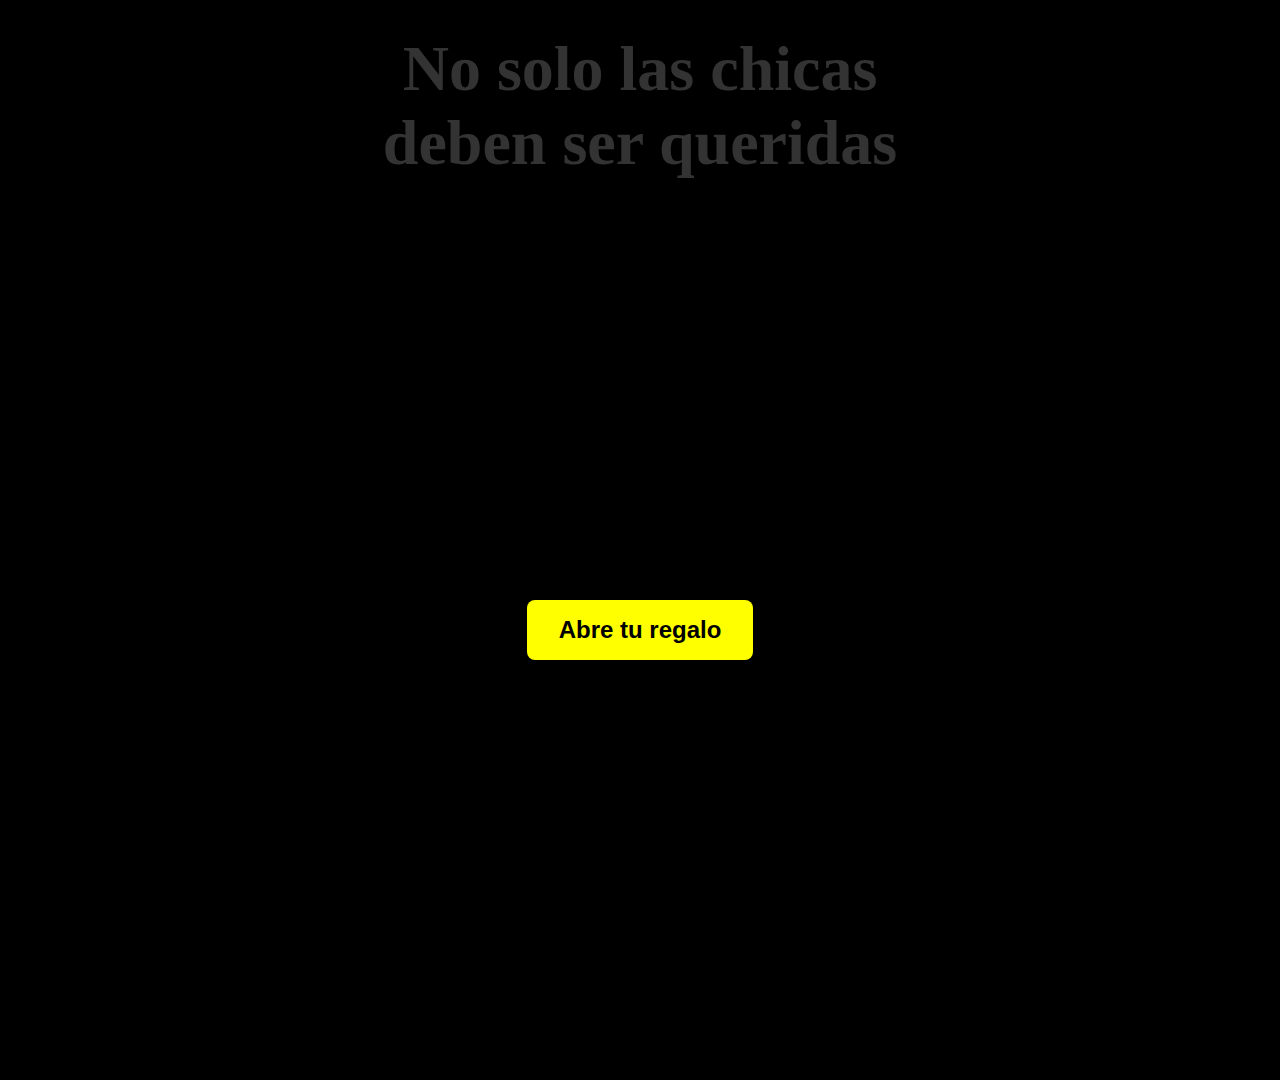
<file: index.html>
<!DOCTYPE html>
<html lang="en">
<head>
    <meta charset="UTF-8">
    <meta http-equiv="X-UA-Compatible" content="IE=edge">
    <meta name="viewport" content="width=device-width, initial-scale=1.0">
    <link rel="stylesheet" href="main.css">
    <link rel="icon" href="flowers.png" type="image/x-icon">
    <title>flowers</title>
</head>
<body class="container">
     <!-- Mensaje encima del botón -->
     <div id="messageContainer">
        <h1> <center> No solo las chicas </center></h1>
        <h1> <center> deben ser queridas</center></h1>
        <div id="startButtonContainer" >
            <button id="startButton" onclick="startAnimation()">Abre tu regalo
              </button>
        </div>
    </div>

    <!-- Contenedor de las flores (inicialmente oculto) -->
    <div id="flowerContainer" class="hidden">
        <div class="night"></div>
        <div class="flowers">
            <div class="night"></div>
            <div class="flowers">
              <div class="flower flower--1">
                <div class="flower__leafs flower__leafs--1">
                  <div class="flower__leaf flower__leaf--1"></div>
                  <div class="flower__leaf flower__leaf--2"></div>
                  <div class="flower__leaf flower__leaf--3"></div>
                  <div class="flower__leaf flower__leaf--4"></div>
                  <div class="flower__white-circle"></div>
          
                  <div class="flower__light flower__light--1"></div>
                  <div class="flower__light flower__light--2"></div>
                  <div class="flower__light flower__light--3"></div>
                  <div class="flower__light flower__light--4"></div>
                  <div class="flower__light flower__light--5"></div>
                  <div class="flower__light flower__light--6"></div>
                  <div class="flower__light flower__light--7"></div>
                  <div class="flower__light flower__light--8"></div>
          
                </div>
                <div class="flower__line">
                  <div class="flower__line__leaf flower__line__leaf--1"></div>
                  <div class="flower__line__leaf flower__line__leaf--2"></div>
                  <div class="flower__line__leaf flower__line__leaf--3"></div>
                  <div class="flower__line__leaf flower__line__leaf--4"></div>
                  <div class="flower__line__leaf flower__line__leaf--5"></div>
                  <div class="flower__line__leaf flower__line__leaf--6"></div>
                </div>
              </div>
          
              <div class="flower flower--2">
                <div class="flower__leafs flower__leafs--2">
                  <div class="flower__leaf flower__leaf--1"></div>
                  <div class="flower__leaf flower__leaf--2"></div>
                  <div class="flower__leaf flower__leaf--3"></div>
                  <div class="flower__leaf flower__leaf--4"></div>
                  <div class="flower__white-circle"></div>
          
                  <div class="flower__light flower__light--1"></div>
                  <div class="flower__light flower__light--2"></div>
                  <div class="flower__light flower__light--3"></div>
                  <div class="flower__light flower__light--4"></div>
                  <div class="flower__light flower__light--5"></div>
                  <div class="flower__light flower__light--6"></div>
                  <div class="flower__light flower__light--7"></div>
                  <div class="flower__light flower__light--8"></div>
          
                </div>
                <div class="flower__line">
                  <div class="flower__line__leaf flower__line__leaf--1"></div>
                  <div class="flower__line__leaf flower__line__leaf--2"></div>
                  <div class="flower__line__leaf flower__line__leaf--3"></div>
                  <div class="flower__line__leaf flower__line__leaf--4"></div>
                </div>
              </div>
          
              <div class="flower flower--3">
                <div class="flower__leafs flower__leafs--3">
                  <div class="flower__leaf flower__leaf--1"></div>
                  <div class="flower__leaf flower__leaf--2"></div>
                  <div class="flower__leaf flower__leaf--3"></div>
                  <div class="flower__leaf flower__leaf--4"></div>
                  <div class="flower__white-circle"></div>
          
                  <div class="flower__light flower__light--1"></div>
                  <div class="flower__light flower__light--2"></div>
                  <div class="flower__light flower__light--3"></div>
                  <div class="flower__light flower__light--4"></div>
                  <div class="flower__light flower__light--5"></div>
                  <div class="flower__light flower__light--6"></div>
                  <div class="flower__light flower__light--7"></div>
                  <div class="flower__light flower__light--8"></div>
          
                </div>
                <div class="flower__line">
                  <div class="flower__line__leaf flower__line__leaf--1"></div>
                  <div class="flower__line__leaf flower__line__leaf--2"></div>
                  <div class="flower__line__leaf flower__line__leaf--3"></div>
                  <div class="flower__line__leaf flower__line__leaf--4"></div>
                </div>
              </div>
          
              <div class="grow-ans" style="--d:1.2s">
                <div class="flower__g-long">
                  <div class="flower__g-long__top"></div>
                  <div class="flower__g-long__bottom"></div>
                </div>
              </div>
          
              <div class="growing-grass">
                <div class="flower__grass flower__grass--1">
                  <div class="flower__grass--top"></div>
                  <div class="flower__grass--bottom"></div>
                  <div class="flower__grass__leaf flower__grass__leaf--1"></div>
                  <div class="flower__grass__leaf flower__grass__leaf--2"></div>
                  <div class="flower__grass__leaf flower__grass__leaf--3"></div>
                  <div class="flower__grass__leaf flower__grass__leaf--4"></div>
                  <div class="flower__grass__leaf flower__grass__leaf--5"></div>
                  <div class="flower__grass__leaf flower__grass__leaf--6"></div>
                  <div class="flower__grass__leaf flower__grass__leaf--7"></div>
                  <div class="flower__grass__leaf flower__grass__leaf--8"></div>
                  <div class="flower__grass__overlay"></div>
                </div>
              </div>
          
              <div class="growing-grass">
                <div class="flower__grass flower__grass--2">
                  <div class="flower__grass--top"></div>
                  <div class="flower__grass--bottom"></div>
                  <div class="flower__grass__leaf flower__grass__leaf--1"></div>
                  <div class="flower__grass__leaf flower__grass__leaf--2"></div>
                  <div class="flower__grass__leaf flower__grass__leaf--3"></div>
                  <div class="flower__grass__leaf flower__grass__leaf--4"></div>
                  <div class="flower__grass__leaf flower__grass__leaf--5"></div>
                  <div class="flower__grass__leaf flower__grass__leaf--6"></div>
                  <div class="flower__grass__leaf flower__grass__leaf--7"></div>
                  <div class="flower__grass__leaf flower__grass__leaf--8"></div>
                  <div class="flower__grass__overlay"></div>
                </div>
              </div>
          
              <div class="grow-ans" style="--d:2.4s">
                <div class="flower__g-right flower__g-right--1">
                  <div class="leaf"></div>
                </div>
              </div>
          
              <div class="grow-ans" style="--d:2.8s">
                <div class="flower__g-right flower__g-right--2">
                  <div class="leaf"></div>
                </div>
              </div>
          
              <div class="grow-ans" style="--d:2.8s">
                <div class="flower__g-front">
                  <div class="flower__g-front__leaf-wrapper flower__g-front__leaf-wrapper--1">
                    <div class="flower__g-front__leaf"></div>
                  </div>
                  <div class="flower__g-front__leaf-wrapper flower__g-front__leaf-wrapper--2">
                    <div class="flower__g-front__leaf"></div>
                  </div>
                  <div class="flower__g-front__leaf-wrapper flower__g-front__leaf-wrapper--3">
                    <div class="flower__g-front__leaf"></div>
                  </div>
                  <div class="flower__g-front__leaf-wrapper flower__g-front__leaf-wrapper--4">
                    <div class="flower__g-front__leaf"></div>
                  </div>
                  <div class="flower__g-front__leaf-wrapper flower__g-front__leaf-wrapper--5">
                    <div class="flower__g-front__leaf"></div>
                  </div>
                  <div class="flower__g-front__leaf-wrapper flower__g-front__leaf-wrapper--6">
                    <div class="flower__g-front__leaf"></div>
                  </div>
                  <div class="flower__g-front__leaf-wrapper flower__g-front__leaf-wrapper--7">
                    <div class="flower__g-front__leaf"></div>
                  </div>
                  <div class="flower__g-front__leaf-wrapper flower__g-front__leaf-wrapper--8">
                    <div class="flower__g-front__leaf"></div>
                  </div>
                  <div class="flower__g-front__line"></div>
                </div>
              </div>
          
              <div class="grow-ans" style="--d:3.2s">
                <div class="flower__g-fr">
                  <div class="leaf"></div>
                  <div class="flower__g-fr__leaf flower__g-fr__leaf--1"></div>
                  <div class="flower__g-fr__leaf flower__g-fr__leaf--2"></div>
                  <div class="flower__g-fr__leaf flower__g-fr__leaf--3"></div>
                  <div class="flower__g-fr__leaf flower__g-fr__leaf--4"></div>
                  <div class="flower__g-fr__leaf flower__g-fr__leaf--5"></div>
                  <div class="flower__g-fr__leaf flower__g-fr__leaf--6"></div>
                  <div class="flower__g-fr__leaf flower__g-fr__leaf--7"></div>
                  <div class="flower__g-fr__leaf flower__g-fr__leaf--8"></div>
                </div>
              </div>
          
              <div class="long-g long-g--0">
                <div class="grow-ans" style="--d:3s">
                  <div class="leaf leaf--0"></div>
                </div>
                <div class="grow-ans" style="--d:2.2s">
                  <div class="leaf leaf--1"></div>
                </div>
                <div class="grow-ans" style="--d:3.4s">
                  <div class="leaf leaf--2"></div>
                </div>
                <div class="grow-ans" style="--d:3.6s">
                  <div class="leaf leaf--3"></div>
                </div>
              </div>
          
              <div class="long-g long-g--1">
                <div class="grow-ans" style="--d:3.6s">
                  <div class="leaf leaf--0"></div>
                </div>
                <div class="grow-ans" style="--d:3.8s">
                  <div class="leaf leaf--1"></div>
                </div>
                <div class="grow-ans" style="--d:4s">
                  <div class="leaf leaf--2"></div>
                </div>
                <div class="grow-ans" style="--d:4.2s">
                  <div class="leaf leaf--3"></div>
                </div>
              </div>
          
              <div class="long-g long-g--2">
                <div class="grow-ans" style="--d:4s">
                  <div class="leaf leaf--0"></div>
                </div>
                <div class="grow-ans" style="--d:4.2s">
                  <div class="leaf leaf--1"></div>
                </div>
                <div class="grow-ans" style="--d:4.4s">
                  <div class="leaf leaf--2"></div>
                </div>
                <div class="grow-ans" style="--d:4.6s">
                  <div class="leaf leaf--3"></div>
                </div>
              </div>
          
              <div class="long-g long-g--3">
                <div class="grow-ans" style="--d:4s">
                  <div class="leaf leaf--0"></div>
                </div>
                <div class="grow-ans" style="--d:4.2s">
                  <div class="leaf leaf--1"></div>
                </div>
                <div class="grow-ans" style="--d:3s">
                  <div class="leaf leaf--2"></div>
                </div>
                <div class="grow-ans" style="--d:3.6s">
                  <div class="leaf leaf--3"></div>
                </div>
              </div>
          
              <div class="long-g long-g--4">
                <div class="grow-ans" style="--d:4s">
                  <div class="leaf leaf--0"></div>
                </div>
                <div class="grow-ans" style="--d:4.2s">
                  <div class="leaf leaf--1"></div>
                </div>
                <div class="grow-ans" style="--d:3s">
                  <div class="leaf leaf--2"></div>
                </div>
                <div class="grow-ans" style="--d:3.6s">
                  <div class="leaf leaf--3"></div>
                </div>
              </div>
          
              <div class="long-g long-g--5">
                <div class="grow-ans" style="--d:4s">
                  <div class="leaf leaf--0"></div>
                </div>
                <div class="grow-ans" style="--d:4.2s">
                  <div class="leaf leaf--1"></div>
                </div>
                <div class="grow-ans" style="--d:3s">
                  <div class="leaf leaf--2"></div>
                </div>
                <div class="grow-ans" style="--d:3.6s">
                  <div class="leaf leaf--3"></div>
                </div>
              </div>
          
              <div class="long-g long-g--6">
                <div class="grow-ans" style="--d:4.2s">
                  <div class="leaf leaf--0"></div>
                </div>
                <div class="grow-ans" style="--d:4.4s">
                  <div class="leaf leaf--1"></div>
                </div>
                <div class="grow-ans" style="--d:4.6s">
                  <div class="leaf leaf--2"></div>
                </div>
                <div class="grow-ans" style="--d:4.8s">
                  <div class="leaf leaf--3"></div>
                </div>
              </div>
          
              <div class="long-g long-g--7">
                <div class="grow-ans" style="--d:3s">
                  <div class="leaf leaf--0"></div>
                </div>
                <div class="grow-ans" style="--d:3.2s">
                  <div class="leaf leaf--1"></div>
                </div>
                <div class="grow-ans" style="--d:3.5s">
                  <div class="leaf leaf--2"></div>
                </div>
                <div class="grow-ans" style="--d:3.6s">
                  <div class="leaf leaf--3"></div>
                </div>
              </div>
            </div>
            <div id="lyricsContainer" class="hidden">
                <p class="lyrics" id="line1">Me confundes con tanto misterio</p>
                <p class="lyrics" id="line2">Quiero acercarme y no puedo</p>
                <p class="lyrics" id="line3">Llevas una coraza, y quiero tumbar tu barda</p>
                <p class="lyrics" id="line4">Con estas perras ganas que te tengo</p>
                <p class="lyrics" id="line5">Me despierto con una sonrisa</p>
                <p class="lyrics" id="line6">Por ser la que te dé los buenos días</p>
                <p class="lyrics" id="line7">Pero no sé qué pasa</p>
                <p class="lyrics" id="line8">Hace días que no me llamas</p>
                <p class="lyrics" id="line9">Ya no sé qué hacer</p>
                <p class="lyrics" id="line10">Dame chance y enseñarte</p>
                <p class="lyrics" id="line11">Que este amor es</p>
                <p class="lyrics" id="line12">Pa quedarse</p>
                <p class="lyrics" id="line13">TE QUIERO DE VERDAD</p>
                <p class="lyrics" id="line14">Vengo en son de paz</p>
                <p class="lyrics" id="line15">Vato, tú me traes babeando</p>
                <p class="lyrics" id="line16">Qué difícil entender de amor</p>
                <p class="lyrics" id="line17">Es como leer rayuela o correr un maratón</p>
                <p class="lyrics" id="line18">EN Patines</p>
                <p class="lyrics" id="line19">Un problema imposible</p>
                <p class="lyrics" id="line20">1.80 IMPREDECIBLE</p>
                <p class="lyrics" id="line21">Un partido de fútbol jugando a ciegas</p>
                <p class="lyrics" id="line22">TE QUIERO CUIDAAAR</p>
                <p class="lyrics" id="line23">Y ESCONDERME EN TU NARIZ</p>
                <p class="lyrics" id="line24">y aunque pienses que este</p>
                <p class="lyrics" id="line25">GRANDE</p>
                <p class="lyrics" id="line26">es perfecta</p>
                <p class="lyrics" id="line27">PARA MI</p>
            </div>
        
                <!-- Reproductor de música de YouTube (oculto) -->
                <audio id="music" src="damechance.mp3"></audio>
        <script src="main.js"></script>
</body>
</html>
</file>
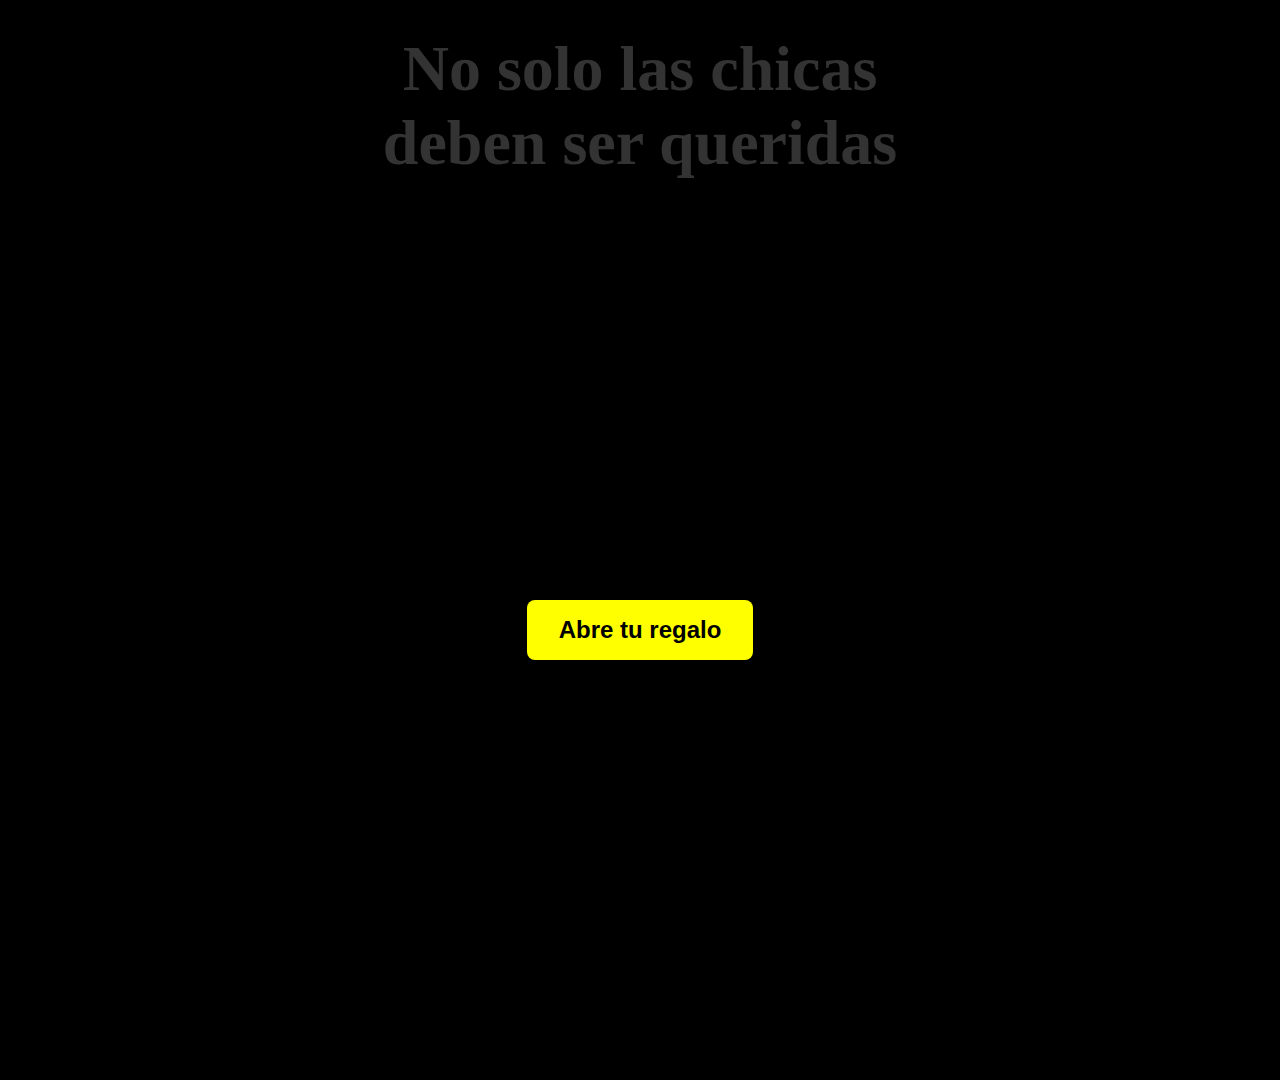
<file: flores.html>
<!DOCTYPE html>
<html lang="en">
<head>
    <meta charset="UTF-8">
    <meta http-equiv="X-UA-Compatible" content="IE=edge">
    <meta name="viewport" content="width=device-width, initial-scale=1.0">
    <link rel="stylesheet" href="main.css">
    <link rel="icon" href="flowers.png" type="image/x-icon">
    <title>flowers</title>
</head>
<body class="container">
     <!-- Mensaje encima del botón -->
     <div id="messageContainer">
        <h1> <center> No solo las chicas </center></h1>
        <h1> <center> deben ser queridas</center></h1>
        <div id="startButtonContainer" >
            <button id="startButton" onclick="startAnimation()">Abre tu regalo
              </button>
        </div>
    </div>

    <!-- Contenedor de las flores (inicialmente oculto) -->
    <div id="flowerContainer" class="hidden">
        <div class="night"></div>
        <div class="flowers">
            <div class="night"></div>
            <div class="flowers">
              <div class="flower flower--1">
                <div class="flower__leafs flower__leafs--1">
                  <div class="flower__leaf flower__leaf--1"></div>
                  <div class="flower__leaf flower__leaf--2"></div>
                  <div class="flower__leaf flower__leaf--3"></div>
                  <div class="flower__leaf flower__leaf--4"></div>
                  <div class="flower__white-circle"></div>
          
                  <div class="flower__light flower__light--1"></div>
                  <div class="flower__light flower__light--2"></div>
                  <div class="flower__light flower__light--3"></div>
                  <div class="flower__light flower__light--4"></div>
                  <div class="flower__light flower__light--5"></div>
                  <div class="flower__light flower__light--6"></div>
                  <div class="flower__light flower__light--7"></div>
                  <div class="flower__light flower__light--8"></div>
          
                </div>
                <div class="flower__line">
                  <div class="flower__line__leaf flower__line__leaf--1"></div>
                  <div class="flower__line__leaf flower__line__leaf--2"></div>
                  <div class="flower__line__leaf flower__line__leaf--3"></div>
                  <div class="flower__line__leaf flower__line__leaf--4"></div>
                  <div class="flower__line__leaf flower__line__leaf--5"></div>
                  <div class="flower__line__leaf flower__line__leaf--6"></div>
                </div>
              </div>
          
              <div class="flower flower--2">
                <div class="flower__leafs flower__leafs--2">
                  <div class="flower__leaf flower__leaf--1"></div>
                  <div class="flower__leaf flower__leaf--2"></div>
                  <div class="flower__leaf flower__leaf--3"></div>
                  <div class="flower__leaf flower__leaf--4"></div>
                  <div class="flower__white-circle"></div>
          
                  <div class="flower__light flower__light--1"></div>
                  <div class="flower__light flower__light--2"></div>
                  <div class="flower__light flower__light--3"></div>
                  <div class="flower__light flower__light--4"></div>
                  <div class="flower__light flower__light--5"></div>
                  <div class="flower__light flower__light--6"></div>
                  <div class="flower__light flower__light--7"></div>
                  <div class="flower__light flower__light--8"></div>
          
                </div>
                <div class="flower__line">
                  <div class="flower__line__leaf flower__line__leaf--1"></div>
                  <div class="flower__line__leaf flower__line__leaf--2"></div>
                  <div class="flower__line__leaf flower__line__leaf--3"></div>
                  <div class="flower__line__leaf flower__line__leaf--4"></div>
                </div>
              </div>
          
              <div class="flower flower--3">
                <div class="flower__leafs flower__leafs--3">
                  <div class="flower__leaf flower__leaf--1"></div>
                  <div class="flower__leaf flower__leaf--2"></div>
                  <div class="flower__leaf flower__leaf--3"></div>
                  <div class="flower__leaf flower__leaf--4"></div>
                  <div class="flower__white-circle"></div>
          
                  <div class="flower__light flower__light--1"></div>
                  <div class="flower__light flower__light--2"></div>
                  <div class="flower__light flower__light--3"></div>
                  <div class="flower__light flower__light--4"></div>
                  <div class="flower__light flower__light--5"></div>
                  <div class="flower__light flower__light--6"></div>
                  <div class="flower__light flower__light--7"></div>
                  <div class="flower__light flower__light--8"></div>
          
                </div>
                <div class="flower__line">
                  <div class="flower__line__leaf flower__line__leaf--1"></div>
                  <div class="flower__line__leaf flower__line__leaf--2"></div>
                  <div class="flower__line__leaf flower__line__leaf--3"></div>
                  <div class="flower__line__leaf flower__line__leaf--4"></div>
                </div>
              </div>
          
              <div class="grow-ans" style="--d:1.2s">
                <div class="flower__g-long">
                  <div class="flower__g-long__top"></div>
                  <div class="flower__g-long__bottom"></div>
                </div>
              </div>
          
              <div class="growing-grass">
                <div class="flower__grass flower__grass--1">
                  <div class="flower__grass--top"></div>
                  <div class="flower__grass--bottom"></div>
                  <div class="flower__grass__leaf flower__grass__leaf--1"></div>
                  <div class="flower__grass__leaf flower__grass__leaf--2"></div>
                  <div class="flower__grass__leaf flower__grass__leaf--3"></div>
                  <div class="flower__grass__leaf flower__grass__leaf--4"></div>
                  <div class="flower__grass__leaf flower__grass__leaf--5"></div>
                  <div class="flower__grass__leaf flower__grass__leaf--6"></div>
                  <div class="flower__grass__leaf flower__grass__leaf--7"></div>
                  <div class="flower__grass__leaf flower__grass__leaf--8"></div>
                  <div class="flower__grass__overlay"></div>
                </div>
              </div>
          
              <div class="growing-grass">
                <div class="flower__grass flower__grass--2">
                  <div class="flower__grass--top"></div>
                  <div class="flower__grass--bottom"></div>
                  <div class="flower__grass__leaf flower__grass__leaf--1"></div>
                  <div class="flower__grass__leaf flower__grass__leaf--2"></div>
                  <div class="flower__grass__leaf flower__grass__leaf--3"></div>
                  <div class="flower__grass__leaf flower__grass__leaf--4"></div>
                  <div class="flower__grass__leaf flower__grass__leaf--5"></div>
                  <div class="flower__grass__leaf flower__grass__leaf--6"></div>
                  <div class="flower__grass__leaf flower__grass__leaf--7"></div>
                  <div class="flower__grass__leaf flower__grass__leaf--8"></div>
                  <div class="flower__grass__overlay"></div>
                </div>
              </div>
          
              <div class="grow-ans" style="--d:2.4s">
                <div class="flower__g-right flower__g-right--1">
                  <div class="leaf"></div>
                </div>
              </div>
          
              <div class="grow-ans" style="--d:2.8s">
                <div class="flower__g-right flower__g-right--2">
                  <div class="leaf"></div>
                </div>
              </div>
          
              <div class="grow-ans" style="--d:2.8s">
                <div class="flower__g-front">
                  <div class="flower__g-front__leaf-wrapper flower__g-front__leaf-wrapper--1">
                    <div class="flower__g-front__leaf"></div>
                  </div>
                  <div class="flower__g-front__leaf-wrapper flower__g-front__leaf-wrapper--2">
                    <div class="flower__g-front__leaf"></div>
                  </div>
                  <div class="flower__g-front__leaf-wrapper flower__g-front__leaf-wrapper--3">
                    <div class="flower__g-front__leaf"></div>
                  </div>
                  <div class="flower__g-front__leaf-wrapper flower__g-front__leaf-wrapper--4">
                    <div class="flower__g-front__leaf"></div>
                  </div>
                  <div class="flower__g-front__leaf-wrapper flower__g-front__leaf-wrapper--5">
                    <div class="flower__g-front__leaf"></div>
                  </div>
                  <div class="flower__g-front__leaf-wrapper flower__g-front__leaf-wrapper--6">
                    <div class="flower__g-front__leaf"></div>
                  </div>
                  <div class="flower__g-front__leaf-wrapper flower__g-front__leaf-wrapper--7">
                    <div class="flower__g-front__leaf"></div>
                  </div>
                  <div class="flower__g-front__leaf-wrapper flower__g-front__leaf-wrapper--8">
                    <div class="flower__g-front__leaf"></div>
                  </div>
                  <div class="flower__g-front__line"></div>
                </div>
              </div>
          
              <div class="grow-ans" style="--d:3.2s">
                <div class="flower__g-fr">
                  <div class="leaf"></div>
                  <div class="flower__g-fr__leaf flower__g-fr__leaf--1"></div>
                  <div class="flower__g-fr__leaf flower__g-fr__leaf--2"></div>
                  <div class="flower__g-fr__leaf flower__g-fr__leaf--3"></div>
                  <div class="flower__g-fr__leaf flower__g-fr__leaf--4"></div>
                  <div class="flower__g-fr__leaf flower__g-fr__leaf--5"></div>
                  <div class="flower__g-fr__leaf flower__g-fr__leaf--6"></div>
                  <div class="flower__g-fr__leaf flower__g-fr__leaf--7"></div>
                  <div class="flower__g-fr__leaf flower__g-fr__leaf--8"></div>
                </div>
              </div>
          
              <div class="long-g long-g--0">
                <div class="grow-ans" style="--d:3s">
                  <div class="leaf leaf--0"></div>
                </div>
                <div class="grow-ans" style="--d:2.2s">
                  <div class="leaf leaf--1"></div>
                </div>
                <div class="grow-ans" style="--d:3.4s">
                  <div class="leaf leaf--2"></div>
                </div>
                <div class="grow-ans" style="--d:3.6s">
                  <div class="leaf leaf--3"></div>
                </div>
              </div>
          
              <div class="long-g long-g--1">
                <div class="grow-ans" style="--d:3.6s">
                  <div class="leaf leaf--0"></div>
                </div>
                <div class="grow-ans" style="--d:3.8s">
                  <div class="leaf leaf--1"></div>
                </div>
                <div class="grow-ans" style="--d:4s">
                  <div class="leaf leaf--2"></div>
                </div>
                <div class="grow-ans" style="--d:4.2s">
                  <div class="leaf leaf--3"></div>
                </div>
              </div>
          
              <div class="long-g long-g--2">
                <div class="grow-ans" style="--d:4s">
                  <div class="leaf leaf--0"></div>
                </div>
                <div class="grow-ans" style="--d:4.2s">
                  <div class="leaf leaf--1"></div>
                </div>
                <div class="grow-ans" style="--d:4.4s">
                  <div class="leaf leaf--2"></div>
                </div>
                <div class="grow-ans" style="--d:4.6s">
                  <div class="leaf leaf--3"></div>
                </div>
              </div>
          
              <div class="long-g long-g--3">
                <div class="grow-ans" style="--d:4s">
                  <div class="leaf leaf--0"></div>
                </div>
                <div class="grow-ans" style="--d:4.2s">
                  <div class="leaf leaf--1"></div>
                </div>
                <div class="grow-ans" style="--d:3s">
                  <div class="leaf leaf--2"></div>
                </div>
                <div class="grow-ans" style="--d:3.6s">
                  <div class="leaf leaf--3"></div>
                </div>
              </div>
          
              <div class="long-g long-g--4">
                <div class="grow-ans" style="--d:4s">
                  <div class="leaf leaf--0"></div>
                </div>
                <div class="grow-ans" style="--d:4.2s">
                  <div class="leaf leaf--1"></div>
                </div>
                <div class="grow-ans" style="--d:3s">
                  <div class="leaf leaf--2"></div>
                </div>
                <div class="grow-ans" style="--d:3.6s">
                  <div class="leaf leaf--3"></div>
                </div>
              </div>
          
              <div class="long-g long-g--5">
                <div class="grow-ans" style="--d:4s">
                  <div class="leaf leaf--0"></div>
                </div>
                <div class="grow-ans" style="--d:4.2s">
                  <div class="leaf leaf--1"></div>
                </div>
                <div class="grow-ans" style="--d:3s">
                  <div class="leaf leaf--2"></div>
                </div>
                <div class="grow-ans" style="--d:3.6s">
                  <div class="leaf leaf--3"></div>
                </div>
              </div>
          
              <div class="long-g long-g--6">
                <div class="grow-ans" style="--d:4.2s">
                  <div class="leaf leaf--0"></div>
                </div>
                <div class="grow-ans" style="--d:4.4s">
                  <div class="leaf leaf--1"></div>
                </div>
                <div class="grow-ans" style="--d:4.6s">
                  <div class="leaf leaf--2"></div>
                </div>
                <div class="grow-ans" style="--d:4.8s">
                  <div class="leaf leaf--3"></div>
                </div>
              </div>
          
              <div class="long-g long-g--7">
                <div class="grow-ans" style="--d:3s">
                  <div class="leaf leaf--0"></div>
                </div>
                <div class="grow-ans" style="--d:3.2s">
                  <div class="leaf leaf--1"></div>
                </div>
                <div class="grow-ans" style="--d:3.5s">
                  <div class="leaf leaf--2"></div>
                </div>
                <div class="grow-ans" style="--d:3.6s">
                  <div class="leaf leaf--3"></div>
                </div>
              </div>
            </div>
            <div id="lyricsContainer" class="hidden">
                <p class="lyrics" id="line1">Me confundes con tanto misterio</p>
                <p class="lyrics" id="line2">Quiero acercarme y no puedo</p>
                <p class="lyrics" id="line3">Llevas una coraza, y quiero tumbar tu barda</p>
                <p class="lyrics" id="line4">Con estas perras ganas que te tengo</p>
                <p class="lyrics" id="line5">Me despierto con una sonrisa</p>
                <p class="lyrics" id="line6">Por ser la que te dé los buenos días</p>
                <p class="lyrics" id="line7">Pero no sé qué pasa</p>
                <p class="lyrics" id="line8">Hace días que no me llamas</p>
                <p class="lyrics" id="line9">Ya no sé qué hacer</p>
                <p class="lyrics" id="line10">Dame chance y enseñarte</p>
                <p class="lyrics" id="line11">Que este amor es</p>
                <p class="lyrics" id="line12">Pa quedarse</p>
                <p class="lyrics" id="line13">TE QUIERO DE VERDAD</p>
                <p class="lyrics" id="line14">Vengo en son de paz</p>
                <p class="lyrics" id="line15">Vato, tú me traes babeando</p>
                <p class="lyrics" id="line16">Qué difícil entender de amor</p>
                <p class="lyrics" id="line17">Es como leer rayuela o correr un maratón</p>
                <p class="lyrics" id="line18">EN Patines</p>
                <p class="lyrics" id="line19">Un problema imposible</p>
                <p class="lyrics" id="line20">1.80 IMPREDECIBLE</p>
                <p class="lyrics" id="line21">Un partido de fútbol jugando a ciegas</p>
                <p class="lyrics" id="line22">TE QUIERO CUIDAAAR</p>
                <p class="lyrics" id="line23">Y ESCONDERME EN TU NARIZ</p>
                <p class="lyrics" id="line24">y aunque pienses que este</p>
                <p class="lyrics" id="line25">GRANDE</p>
                <p class="lyrics" id="line26">es perfecta</p>
                <p class="lyrics" id="line27">PARA MI</p>
            </div>
        
                <!-- Reproductor de música de YouTube (oculto) -->
                <audio id="music" src="damechance.mp3"></audio>
        <script src="main.js"></script>
</body>
</html>
</file>
<file: main.css>
*,
*::after,
*::before {
  padding: 0;
  margin: 0;
  box-sizing: border-box;
}

:root {
  --dark-color: #000;
}
/* Mensaje */
#messageContainer {
    text-align: center;
    margin-top: 2rem;
    font-size: 2rem;
    color: #333;
}

/* Botón */
#startButtonContainer {
    display: flex;
    justify-content: center;
    align-items: center;
    height: 100vh;
}

#startButton {
    padding: 1rem 2rem;
    font-size: 1.5rem;
    background-color: yellow;
    border: none;
    cursor: pointer;
    font-weight: bold;
    border-radius: 8px;
    box-shadow: 0 5px 15px rgba(0, 0, 0, 0.2);
}
/* Estilos para las letras */
#lyricsContainer {
    position: absolute;
    top: 50%;
    left: 50%;
    transform: translate(-50%, -50%);
    text-align: center;
    font-size: 2rem;
    font-family: 'Arial', sans-serif;
    color: #fff;
    z-index: 1000;
}

.lyrics {
    opacity: 0;
    position: relative;
    font-size: 1.5rem;
    animation-duration: 3s;
    animation-fill-mode: forwards;
}

/* Animaciones para las frases */
@keyframes fadeInLeft {
    0% {
        opacity: 0;
        transform: translateX(-100%);
    }
    100% {
        opacity: 1;
        transform: translateX(0);
    }
}

@keyframes fadeInRight {
    0% {
        opacity: 0;
        transform: translateX(100%);
    }
    100% {
        opacity: 1;
        transform: translateX(0);
    }
}

/* Ocultar el contenedor inicialmente */
.hidden {
    display: none;
}
/* Animación del crecimiento */
@keyframes grow {
    0% {
        transform: scale(0);
        opacity: 0;
    }
    50% {
        transform: scale(1);
        opacity: 1;
    }
    100% {
        transform: scale(1.2);
        opacity: 0;
    }
}

/* Ocultar el reproductor de YouTube */
.hidden {
    display: none;
}

.hidden {
    display: none;
}

#startButtonContainer {
    display: flex;
    justify-content: center;
    align-items: center;
    height: 100vh;
}

#startButton {
    padding: 1rem 2rem;
    font-size: 1.5rem;
    background-color: yellow;
    border: none;
    cursor: pointer;
    font-weight: bold;
    border-radius: 8px;
    box-shadow: 0 5px 15px rgba(0, 0, 0, 0.2);
}

body {
  display: flex;
  align-items: flex-end;
  justify-content: center;
  min-height: 100vh;
  background-color: var(--dark-color);
  overflow: hidden;
  perspective: 1000px;
}

.night {
  position: fixed;
  left: 50%;
  top: 0;
  transform: translateX(-50%);
  width: 100%;
  height: 100%;
  filter: blur(0.1vmin);
  background-image: radial-gradient(ellipse at top, transparent 0%, var(--dark-color)), 
  radial-gradient(ellipse at bottom, var(--dark-color), rgba(145, 233, 255, 0.2)), repeating-linear-gradient(220deg, rgb(0, 0, 0) 0px,
   rgb(0, 0, 0) 19px, transparent 19px, transparent 22px), repeating-linear-gradient(189deg, rgb(0, 0, 0) 0px, rgb(0, 0, 0) 19px, transparent 19px, transparent 22px),
    repeating-linear-gradient(148deg, rgb(0, 0, 0) 0px, rgb(0, 0, 0) 19px, transparent 19px, transparent 22px), linear-gradient(90deg, rgb(7, 107, 42), rgb(240, 240, 240));
}

.flowers {
  position: relative;
  transform: scale(0.9);
}

.flower {
  position: absolute;
  bottom: 10vmin;
  transform-origin: bottom center;
  z-index: 10;
  --fl-speed: 0.3s;
}
.flower--1 {
  -webkit-animation: moving-flower-1 4s linear infinite;
          animation: moving-flower-1 4s linear infinite;
}
.flower--1 .flower__line {
  height: 70vmin;
  -webkit-animation-delay: 0.3s;
          animation-delay: 0.3s;
}
.flower--1 .flower__line__leaf--1 {
  -webkit-animation: blooming-leaf-right var(--fl-speed) 1.6s backwards;
          animation: blooming-leaf-right var(--fl-speed) 1.6s backwards;
}
.flower--1 .flower__line__leaf--2 {
  -webkit-animation: blooming-leaf-right var(--fl-speed) 1.4s backwards;
          animation: blooming-leaf-right var(--fl-speed) 1.4s backwards;
}
.flower--1 .flower__line__leaf--3 {
  -webkit-animation: blooming-leaf-left var(--fl-speed) 1.2s backwards;
          animation: blooming-leaf-left var(--fl-speed) 1.2s backwards;
}
.flower--1 .flower__line__leaf--4 {
  -webkit-animation: blooming-leaf-left var(--fl-speed) 1s backwards;
          animation: blooming-leaf-left var(--fl-speed) 1s backwards;
}
.flower--1 .flower__line__leaf--5 {
  -webkit-animation: blooming-leaf-right var(--fl-speed) 1.8s backwards;
          animation: blooming-leaf-right var(--fl-speed) 1.8s backwards;
}
.flower--1 .flower__line__leaf--6 {
  -webkit-animation: blooming-leaf-left var(--fl-speed) 2s backwards;
          animation: blooming-leaf-left var(--fl-speed) 2s backwards;
}
.flower--2 {
  left: 50%;
  transform: rotate(20deg);
  -webkit-animation: moving-flower-2 4s linear infinite;
          animation: moving-flower-2 4s linear infinite;
}
.flower--2 .flower__line {
  height: 60vmin;
  -webkit-animation-delay: 0.6s;
          animation-delay: 0.6s;
}
.flower--2 .flower__line__leaf--1 {
  -webkit-animation: blooming-leaf-right var(--fl-speed) 1.9s backwards;
          animation: blooming-leaf-right var(--fl-speed) 1.9s backwards;
}
.flower--2 .flower__line__leaf--2 {
  -webkit-animation: blooming-leaf-right var(--fl-speed) 1.7s backwards;
          animation: blooming-leaf-right var(--fl-speed) 1.7s backwards;
}
.flower--2 .flower__line__leaf--3 {
  -webkit-animation: blooming-leaf-left var(--fl-speed) 1.5s backwards;
          animation: blooming-leaf-left var(--fl-speed) 1.5s backwards;
}
.flower--2 .flower__line__leaf--4 {
  -webkit-animation: blooming-leaf-left var(--fl-speed) 1.3s backwards;
          animation: blooming-leaf-left var(--fl-speed) 1.3s backwards;
}
.flower--3 {
  left: 50%;
  transform: rotate(-15deg);
  -webkit-animation: moving-flower-3 4s linear infinite;
          animation: moving-flower-3 4s linear infinite;
}
.flower--3 .flower__line {
  -webkit-animation-delay: 0.9s;
          animation-delay: 0.9s;
}
.flower--3 .flower__line__leaf--1 {
  -webkit-animation: blooming-leaf-right var(--fl-speed) 2.5s backwards;
          animation: blooming-leaf-right var(--fl-speed) 2.5s backwards;
}
.flower--3 .flower__line__leaf--2 {
  -webkit-animation: blooming-leaf-right var(--fl-speed) 2.3s backwards;
          animation: blooming-leaf-right var(--fl-speed) 2.3s backwards;
}
.flower--3 .flower__line__leaf--3 {
  -webkit-animation: blooming-leaf-left var(--fl-speed) 2.1s backwards;
          animation: blooming-leaf-left var(--fl-speed) 2.1s backwards;
}
.flower--3 .flower__line__leaf--4 {
  -webkit-animation: blooming-leaf-left var(--fl-speed) 1.9s backwards;
          animation: blooming-leaf-left var(--fl-speed) 1.9s backwards;
}
.flower__leafs {
  position: relative;
  -webkit-animation: blooming-flower 2s backwards;
          animation: blooming-flower 2s backwards;
}
.flower__leafs--1 {
  -webkit-animation-delay: 1.1s;
          animation-delay: 1.1s;
}
.flower__leafs--2 {
  -webkit-animation-delay: 1.4s;
          animation-delay: 1.4s;
}
.flower__leafs--3 {
  -webkit-animation-delay: 1.7s;
          animation-delay: 1.7s;
}
.flower__leafs::after {
  content: "";
  position: absolute;
  left: 0;
  top: 0;
  transform: translate(-50%, -100%);
  width: 8vmin;
  height: 8vmin;
  background-color: #6bf0ff;
  filter: blur(10vmin);
}
.flower__leaf {
  position: absolute;
  bottom: 0;
  left: 50%;
  width: 8vmin;
  height: 11vmin;
  border-radius: 51% 49% 47% 53%/44% 45% 55% 69%;
  background-color: #deed13;
  background-image: linear-gradient(to top, #deed13, #a3ca14);
  transform-origin: bottom center;
  opacity: 0.9;
  box-shadow: inset 0 0 2vmin rgba(255, 255, 255, 0.5);
}
.flower__leaf--1 {
  transform: translate(-10%, 1%) rotateY(40deg) rotateX(-50deg);
}
.flower__leaf--2 {
  transform: translate(-50%, -4%) rotateX(40deg);
}
.flower__leaf--3 {
  transform: translate(-90%, 0%) rotateY(45deg) rotateX(50deg);
}
.flower__leaf--4 {
  width: 8vmin;
  height: 8vmin;
  transform-origin: bottom left;
  border-radius: 4vmin 10vmin 4vmin 4vmin;
  transform: translate(0%, 18%) rotateX(70deg) rotate(-43deg);
  background-image: linear-gradient(to top, #deed13, #e0c00d);
  z-index: 1;
  opacity: 0.8;
}
.flower__white-circle {
  position: absolute;
  left: -3.5vmin;
  top: -3vmin;
  width: 9vmin;
  height: 4vmin;
  border-radius: 50%;
  background-color: #fff;
}
.flower__white-circle::after {
  content: "";
  position: absolute;
  left: 50%;
  top: 45%;
  transform: translate(-50%, -50%);
  width: 60%;
  height: 60%;
  border-radius: inherit;
  background-image: repeating-linear-gradient(135deg, rgba(0, 0, 0, 0.03) 0px, rgba(0, 0, 0, 0.03) 1px,
   transparent 1px, transparent 12px), repeating-linear-gradient(45deg, rgba(0, 0, 0, 0.03) 0px, rgba(0, 0, 0, 0.03) 1px, transparent 1px,
    transparent 12px), repeating-linear-gradient(67.5deg, rgba(0, 0, 0, 0.03) 0px, rgba(0, 0, 0, 0.03) 1px, transparent 1px, transparent 12px),
     repeating-linear-gradient(135deg, rgba(0, 0, 0, 0.03) 0px, rgba(0, 0, 0, 0.03) 1px, transparent 1px, transparent 12px), repeating-linear-gradient(45deg, rgba(0, 0, 0, 0.03) 0px,
      rgba(0, 0, 0, 0.03) 1px, transparent 1px, transparent 12px), repeating-linear-gradient(112.5deg, rgba(0, 0, 0, 0.03) 0px, rgba(0, 0, 0, 0.03) 1px, transparent 1px, transparent 12px),
       repeating-linear-gradient(112.5deg, rgba(0, 0, 0, 0.03) 0px, rgba(0, 0, 0, 0.03) 1px, transparent 1px, transparent 12px), repeating-linear-gradient(45deg, rgba(0, 0, 0, 0.03) 0px,
        rgba(0, 0, 0, 0.03) 1px, transparent 1px, transparent 12px), repeating-linear-gradient(22.5deg, rgba(0, 0, 0, 0.03) 0px, rgba(0, 0, 0, 0.03) 1px, transparent 1px, transparent 12px), 
        repeating-linear-gradient(45deg, rgba(0, 0, 0, 0.03) 0px, rgba(0, 0, 0, 0.03) 1px, transparent 1px, transparent 12px), repeating-linear-gradient(22.5deg, rgba(0, 0, 0, 0.03) 0px, 
        rgba(0, 0, 0, 0.03) 1px, transparent 1px, transparent 12px), repeating-linear-gradient(135deg, rgba(0, 0, 0, 0.03) 0px, rgba(0, 0, 0, 0.03) 1px, transparent 1px, transparent 12px),
         repeating-linear-gradient(157.5deg, rgba(0, 0, 0, 0.03) 0px, rgba(0, 0, 0, 0.03) 1px, transparent 1px, transparent 12px), repeating-linear-gradient(67.5deg, rgba(0, 0, 0, 0.03) 0px,
          rgba(0, 0, 0, 0.03) 1px, transparent 1px, transparent 12px), repeating-linear-gradient(67.5deg, rgba(0, 0, 0, 0.03) 0px, rgba(0, 0, 0, 0.03) 1px, transparent 1px, transparent 12px),
           linear-gradient(90deg, rgb(127, 47, 21), rgb(255, 206, 0));
}

.flower__line {
  height: 55vmin;
  width: 1.5vmin;
  background-image: linear-gradient(to left, rgba(0, 0, 0, 0.2), transparent, rgba(255, 255, 255, 0.2)), linear-gradient(to top, transparent 10%, #583e08, #944415);
  box-shadow: inset 0 0 2px rgba(0, 0, 0, 0.5);
  -webkit-animation: grow-flower-tree 4s backwards;
          animation: grow-flower-tree 4s backwards;
}
.flower__line__leaf {
  --w: 7vmin;
  --h: calc(var(--w) + 2vmin);
  position: absolute;
  top: 20%;
  left: 90%;
  width: var(--w);
  height: var(--h);
  border-top-right-radius: var(--h);
  border-bottom-left-radius: var(--h);
  background-image: linear-gradient(to top, rgba(20, 117, 122, 0.4), #095721);
}
.flower__line__leaf--1 {
  transform: rotate(70deg) rotateY(30deg);
}
.flower__line__leaf--2 {
  top: 45%;
  transform: rotate(70deg) rotateY(30deg);
}
.flower__line__leaf--3, .flower__line__leaf--4, .flower__line__leaf--6 {
  border-top-right-radius: 0;
  border-bottom-left-radius: 0;
  border-top-left-radius: var(--h);
  border-bottom-right-radius: var(--h);
  left: -460%;
  top: 12%;
  transform: rotate(-70deg) rotateY(30deg);
}
.flower__line__leaf--4 {
  top: 40%;
}
.flower__line__leaf--5 {
  top: 0;
  transform-origin: left;
  transform: rotate(70deg) rotateY(30deg) scale(0.6);
}
.flower__line__leaf--6 {
  top: -2%;
  left: -450%;
  transform-origin: right;
  transform: rotate(-70deg) rotateY(30deg) scale(0.6);
}
.flower__light {
  position: absolute;
  bottom: 0vmin;
  width: 1vmin;
  height: 1vmin;
  background-color: rgb(255, 251, 0);
  border-radius: 50%;
  filter: blur(0.2vmin);
  -webkit-animation: light-ans 4s linear infinite backwards;
          animation: light-ans 4s linear infinite backwards;
}
.flower__light:nth-child(odd) {
  background-color: #eaff00;
}
.flower__light--1 {
  left: -2vmin;
  -webkit-animation-delay: 1s;
          animation-delay: 1s;
}
.flower__light--2 {
  left: 3vmin;
  -webkit-animation-delay: 0.5s;
          animation-delay: 0.5s;
}
.flower__light--3 {
  left: -6vmin;
  -webkit-animation-delay: 0.3s;
          animation-delay: 0.3s;
}
.flower__light--4 {
  left: 6vmin;
  -webkit-animation-delay: 0.9s;
          animation-delay: 0.9s;
}
.flower__light--5 {
  left: -1vmin;
  -webkit-animation-delay: 1.5s;
          animation-delay: 1.5s;
}
.flower__light--6 {
  left: -4vmin;
  -webkit-animation-delay: 3s;
          animation-delay: 3s;
}
.flower__light--7 {
  left: 3vmin;
  -webkit-animation-delay: 2s;
          animation-delay: 2s;
}
.flower__light--8 {
  left: -6vmin;
  -webkit-animation-delay: 3.5s;
          animation-delay: 3.5s;
}
.flower__grass {
  --c: #0ed245;
  --line-w: 1.5vmin;
  position: absolute;
  bottom: 12vmin;
  left: -7vmin;
  display: flex;
  flex-direction: column;
  align-items: flex-end;
  z-index: 20;
  transform-origin: bottom center;
  transform: rotate(-48deg) rotateY(40deg);
}
.flower__grass--1 {
  -webkit-animation: moving-grass 2s linear infinite;
          animation: moving-grass 2s linear infinite;
}
.flower__grass--2 {
  left: 2vmin;
  bottom: 10vmin;
  transform: scale(0.5) rotate(75deg) rotateX(10deg) rotateY(-200deg);
  opacity: 0.8;
  z-index: 0;
  -webkit-animation: moving-grass--2 1.5s linear infinite;
          animation: moving-grass--2 1.5s linear infinite;
}
.flower__grass--top {
  width: 7vmin;
  height: 10vmin;
  border-top-right-radius: 100%;
  border-right: var(--line-w) solid var(--c);
  transform-origin: bottom center;
  transform: rotate(-2deg);
}
.flower__grass--bottom {
  margin-top: -2px;
  width: var(--line-w);
  height: 25vmin;
  background-image: linear-gradient(to top, transparent, var(--c));
}
.flower__grass__leaf {
  --size: 10vmin;
  position: absolute;
  width: calc(var(--size) * 2.1);
  height: var(--size);
  border-top-left-radius: var(--size);
  border-top-right-radius: var(--size);
  background-image: linear-gradient(to top, transparent, transparent 30%, var(--c));
  z-index: 100;
}
.flower__grass__leaf--1 {
  top: -6%;
  left: 30%;
  --size: 6vmin;
  transform: rotate(-20deg);
  -webkit-animation: growing-grass-ans--1 2s 2.6s backwards;
          animation: growing-grass-ans--1 2s 2.6s backwards;
}
@-webkit-keyframes growing-grass-ans--1 {
  0% {
    transform-origin: bottom left;
    transform: rotate(-20deg) scale(0);
  }
}
@keyframes growing-grass-ans--1 {
  0% {
    transform-origin: bottom left;
    transform: rotate(-20deg) scale(0);
  }
}
.flower__grass__leaf--2 {
  top: -5%;
  left: -110%;
  --size: 6vmin;
  transform: rotate(10deg);
  -webkit-animation: growing-grass-ans--2 2s 2.4s linear backwards;
          animation: growing-grass-ans--2 2s 2.4s linear backwards;
}
@-webkit-keyframes growing-grass-ans--2 {
  0% {
    transform-origin: bottom right;
    transform: rotate(10deg) scale(0);
  }
}
@keyframes growing-grass-ans--2 {
  0% {
    transform-origin: bottom right;
    transform: rotate(10deg) scale(0);
  }
}
.flower__grass__leaf--3 {
  top: 5%;
  left: 60%;
  --size: 8vmin;
  transform: rotate(-18deg) rotateX(-20deg);
  -webkit-animation: growing-grass-ans--3 2s 2.2s linear backwards;
          animation: growing-grass-ans--3 2s 2.2s linear backwards;
}
@-webkit-keyframes growing-grass-ans--3 {
  0% {
    transform-origin: bottom left;
    transform: rotate(-18deg) rotateX(-20deg) scale(0);
  }
}
@keyframes growing-grass-ans--3 {
  0% {
    transform-origin: bottom left;
    transform: rotate(-18deg) rotateX(-20deg) scale(0);
  }
}
.flower__grass__leaf--4 {
  top: 6%;
  left: -135%;
  --size: 8vmin;
  transform: rotate(2deg);
  -webkit-animation: growing-grass-ans--4 2s 2s linear backwards;
          animation: growing-grass-ans--4 2s 2s linear backwards;
}
@-webkit-keyframes growing-grass-ans--4 {
  0% {
    transform-origin: bottom right;
    transform: rotate(2deg) scale(0);
  }
}
@keyframes growing-grass-ans--4 {
  0% {
    transform-origin: bottom right;
    transform: rotate(2deg) scale(0);
  }
}
.flower__grass__leaf--5 {
  top: 20%;
  left: 60%;
  --size: 10vmin;
  transform: rotate(-24deg) rotateX(-20deg);
  -webkit-animation: growing-grass-ans--5 2s 1.8s linear backwards;
          animation: growing-grass-ans--5 2s 1.8s linear backwards;
}
@-webkit-keyframes growing-grass-ans--5 {
  0% {
    transform-origin: bottom left;
    transform: rotate(-24deg) rotateX(-20deg) scale(0);
  }
}
@keyframes growing-grass-ans--5 {
  0% {
    transform-origin: bottom left;
    transform: rotate(-24deg) rotateX(-20deg) scale(0);
  }
}
.flower__grass__leaf--6 {
  top: 22%;
  left: -180%;
  --size: 10vmin;
  transform: rotate(10deg);
  -webkit-animation: growing-grass-ans--6 2s 1.6s linear backwards;
          animation: growing-grass-ans--6 2s 1.6s linear backwards;
}
@-webkit-keyframes growing-grass-ans--6 {
  0% {
    transform-origin: bottom right;
    transform: rotate(10deg) scale(0);
  }
}
@keyframes growing-grass-ans--6 {
  0% {
    transform-origin: bottom right;
    transform: rotate(10deg) scale(0);
  }
}
.flower__grass__leaf--7 {
  top: 39%;
  left: 70%;
  --size: 10vmin;
  transform: rotate(-10deg);
  -webkit-animation: growing-grass-ans--7 2s 1.4s linear backwards;
          animation: growing-grass-ans--7 2s 1.4s linear backwards;
}
@-webkit-keyframes growing-grass-ans--7 {
  0% {
    transform-origin: bottom left;
    transform: rotate(-10deg) scale(0);
  }
}
@keyframes growing-grass-ans--7 {
  0% {
    transform-origin: bottom left;
    transform: rotate(-10deg) scale(0);
  }
}
.flower__grass__leaf--8 {
  top: 40%;
  left: -215%;
  --size: 11vmin;
  transform: rotate(10deg);
  -webkit-animation: growing-grass-ans--8 2s 1.2s linear backwards;
          animation: growing-grass-ans--8 2s 1.2s linear backwards;
}
@-webkit-keyframes growing-grass-ans--8 {
  0% {
    transform-origin: bottom right;
    transform: rotate(10deg) scale(0);
  }
}
@keyframes growing-grass-ans--8 {
  0% {
    transform-origin: bottom right;
    transform: rotate(10deg) scale(0);
  }
}
.flower__grass__overlay {
  position: absolute;
  top: -10%;
  right: 0%;
  width: 100%;
  height: 100%;
  background-color: rgba(0, 0, 0, 0.6);
  filter: blur(1.5vmin);
  z-index: 100;
}
.flower__g-long {
  --w: 2vmin;
  --h: 6vmin;
  --c: #0e5b3c;
  position: absolute;
  bottom: 10vmin;
  left: -3vmin;
  transform-origin: bottom center;
  transform: rotate(-30deg) rotateY(-20deg);
  display: flex;
  flex-direction: column;
  align-items: flex-end;
  -webkit-animation: flower-g-long-ans 3s linear infinite;
          animation: flower-g-long-ans 3s linear infinite;
}
@-webkit-keyframes flower-g-long-ans {
  0%, 100% {
    transform: rotate(-30deg) rotateY(-20deg);
  }
  50% {
    transform: rotate(-32deg) rotateY(-20deg);
  }
}
@keyframes flower-g-long-ans {
  0%, 100% {
    transform: rotate(-30deg) rotateY(-20deg);
  }
  50% {
    transform: rotate(-32deg) rotateY(-20deg);
  }
}
.flower__g-long__top {
  top: calc(var(--h) * -1);
  width: calc(var(--w) + 1vmin);
  height: var(--h);
  border-top-right-radius: 100%;
  border-right: 0.7vmin solid var(--c);
  transform: translate(-0.7vmin, 1vmin);
}
.flower__g-long__bottom {
  width: var(--w);
  height: 50vmin;
  transform-origin: bottom center;
  background-image: linear-gradient(to top, transparent 30%, var(--c));
  box-shadow: inset 0 0 2px rgba(0, 0, 0, 0.5);
  -webkit-clip-path: polygon(35% 0, 65% 1%, 100% 100%, 0% 100%);
          clip-path: polygon(35% 0, 65% 1%, 100% 100%, 0% 100%);
}
.flower__g-right {
  position: absolute;
  bottom: 6vmin;
  left: -2vmin;
  transform-origin: bottom left;
  transform: rotate(20deg);
  
}
.flower__g-right .leaf {
  width: 30vmin;
  height: 50vmin;
  border-top-left-radius: 100%;
  border-left: 2vmin solid #217005;
  background-image: linear-gradient(to bottom, transparent, var(--dark-color) 60%);
 -webkit-mask
  -webkit-mask-image: linear-gradient(to top,transparent 30%,#24803e 60% );
}
.flower__g-right--1 {
  -webkit-animation: flower-g-right-ans 2.5s linear infinite;
          animation: flower-g-right-ans 2.5s linear infinite;
}
.flower__g-right--2 {
  left: 5vmin;
  transform: rotateY(-180deg);
  -webkit-animation: flower-g-right-ans--2 3s linear infinite;
          animation: flower-g-right-ans--2 3s linear infinite;
}
.flower__g-right--2 .leaf {
  height: 75vmin;
  filter: blur(0.3vmin);
  opacity: 0.8;
}
@-webkit-keyframes flower-g-right-ans {
  0%, 100% {
    transform: rotate(20deg);
  }
  50% {
    transform: rotate(24deg) rotateX(-20deg);
  }
}
@keyframes flower-g-right-ans {
  0%, 100% {
    transform: rotate(20deg);
  }
  50% {
    transform: rotate(24deg) rotateX(-20deg);
  }
}
@-webkit-keyframes flower-g-right-ans--2 {
  0%, 100% {
    transform: rotateY(-180deg) rotate(0deg) rotateX(-20deg);
  }
  50% {
    transform: rotateY(-180deg) rotate(6deg) rotateX(-20deg);
  }
}
@keyframes flower-g-right-ans--2 {
  0%, 100% {
    transform: rotateY(-180deg) rotate(0deg) rotateX(-20deg);
  }
  50% {
    transform: rotateY(-180deg) rotate(6deg) rotateX(-20deg);
  }
}
.flower__g-front {
  position: absolute;
  bottom: 6vmin;
  left: 2.5vmin;
  z-index: 100;
  transform-origin: bottom center;
  transform: rotate(-28deg) rotateY(30deg) scale(1.04);
  -webkit-animation: flower__g-front-ans 2s linear infinite;
          animation: flower__g-front-ans 2s linear infinite;
}
@-webkit-keyframes flower__g-front-ans {
  0%, 100% {
    transform: rotate(-50deg) rotateY(30deg) scale(1.04);
  }
  50% {
    transform: rotate(-85deg) rotateY(40deg) scale(1.04);
  }
}
@keyframes flower__g-front-ans {
  0%, 100% {
    transform: rotate(-28deg) rotateY(30deg) scale(1.04);
  }
  50% {
    transform: rotate(-35deg) rotateY(40deg) scale(1.04);
  }
}
.flower__g-front__line {
  width: 0.3vmin;
  height: 20vmin;
  background-image: linear-gradient(to top, transparent, #042e0b, transparent 100%);
  position: relative;
}
.flower__g-front__leaf-wrapper {
  position: absolute;
  top: 0;
  left: 0;
  transform-origin: bottom left;
  transform: rotate(10deg);
}
.flower__g-front__leaf-wrapper:nth-child(even) {
  left: 0vmin;
  transform: rotateY(-180deg) rotate(5deg);
  -webkit-animation: flower__g-front__leaf-left-ans 1s ease-in backwards;
          animation: flower__g-front__leaf-left-ans 1s ease-in backwards;
}
.flower__g-front__leaf-wrapper:nth-child(odd) {
  -webkit-animation: flower__g-front__leaf-ans 1s ease-in backwards;
          animation: flower__g-front__leaf-ans 1s ease-in backwards;
}
.flower__g-front__leaf-wrapper--1 {
  top: -8vmin;
  transform: scale(0.7);
  -webkit-animation: flower__g-front__leaf-ans 1s 5.5s ease-in backwards !important;
          animation: flower__g-front__leaf-ans 1s 5.5s ease-in backwards !important;
}
.flower__g-front__leaf-wrapper--2 {
  top: -8vmin;
  transform: rotateY(-180deg) scale(0.7) !important;
  -webkit-animation: flower__g-front__leaf-left-ans-2 1s 4.6s ease-in backwards !important;
          animation: flower__g-front__leaf-left-ans-2 1s 4.6s ease-in backwards !important;
}
.flower__g-front__leaf-wrapper--3 {
  top: -3vmin;
  -webkit-animation: flower__g-front__leaf-ans 1s 4.6s ease-in backwards;
          animation: flower__g-front__leaf-ans 1s 4.6s ease-in backwards;
}
.flower__g-front__leaf-wrapper--4 {
  top: -3vmin;
  transform: rotateY(-180deg) scale(0.9) !important;
  -webkit-animation: flower__g-front__leaf-left-ans-2 1s 4.6s ease-in backwards !important;
          animation: flower__g-front__leaf-left-ans-2 1s 4.6s ease-in backwards !important;
}
@-webkit-keyframes flower__g-front__leaf-left-ans-2 {
  0% {
    transform: rotateY(-180deg) scale(0);
  }
}
@keyframes flower__g-front__leaf-left-ans-2 {
  0% {
    transform: rotateY(-180deg) scale(0);
  }
}
.flower__g-front__leaf-wrapper--5, .flower__g-front__leaf-wrapper--6 {
  top: 2vmin;
}
.flower__g-front__leaf-wrapper--7, .flower__g-front__leaf-wrapper--8 {
  top: 6.5vmin;
}
.flower__g-front__leaf-wrapper--2 {
  -webkit-animation-delay: 5.2s !important;
          animation-delay: 5.2s !important;
}
.flower__g-front__leaf-wrapper--3 {
  -webkit-animation-delay: 4.9s !important;
          animation-delay: 4.9s !important;
}
.flower__g-front__leaf-wrapper--5 {
  -webkit-animation-delay: 4.3s !important;
          animation-delay: 4.3s !important;
}
.flower__g-front__leaf-wrapper--6 {
  -webkit-animation-delay: 4.1s !important;
          animation-delay: 4.1s !important;
}
.flower__g-front__leaf-wrapper--7 {
  -webkit-animation-delay: 3.8s !important;
          animation-delay: 3.8s !important;
}
.flower__g-front__leaf-wrapper--8 {
  -webkit-animation-delay: 3.5s !important;
          animation-delay: 3.5s !important;
}
@-webkit-keyframes flower__g-front__leaf-ans {
  0% {
    transform: rotate(10deg) scale(0);
  }
}
@keyframes flower__g-front__leaf-ans {
  0% {
    transform: rotate(10deg) scale(0);
  }
}
@-webkit-keyframes flower__g-front__leaf-left-ans {
  0% {
    transform: rotateY(-180deg) rotate(5deg) scale(0);
  }
}
@keyframes flower__g-front__leaf-left-ans {
  0% {
    transform: rotateY(-180deg) rotate(5deg) scale(0);
  }
}
.flower__g-front__leaf {
  width: 10vmin;
  height: 10vmin;
  border-radius: 100% 0% 0% 100%/100% 100% 0% 0%;
  box-shadow: inset 0 2px 1vmin hsla(184deg, 97%, 58%, 0.2);
  background-image: linear-gradient(to bottom left, transparent, var(--dark-color)), linear-gradient(to bottom right, #064f0a 50%, transparent 50%, transparent);
  -webkit-mask-image: linear-gradient(to bottom right, #097149 50%, transparent 50%, transparent);
  mask-image: linear-gradient(to bottom right, #0e8723 50%, transparent 50%, transparent);
}
.flower__g-fr {
  position: absolute;
  bottom: -4vmin;
  left: vmin;
  transform-origin: bottom left;
  z-index: 10;
  -webkit-animation: flower__g-fr-ans 2s linear infinite;
          animation: flower__g-fr-ans 2s linear infinite;
}
@-webkit-keyframes flower__g-fr-ans {
  0%, 100% {
    transform: rotate(2deg);
  }
  50% {
    transform: rotate(4deg);
  }
}
@keyframes flower__g-fr-ans {
  0%, 100% {
    transform: rotate(2deg);
  }
  50% {
    transform: rotate(4deg);
  }
}
.flower__g-fr .leaf {
  width: 30vmin;
  height: 50vmin;
  border-top-left-radius: 100%;
  border-left: 2vmin solid #147b47;
  -webkit-mask-image: linear-gradient(to top, transparent 25%, #0e4e2a 50%);
  position: relative;
  z-index: 1;
}
.flower__g-fr__leaf {
  position: absolute;
  top: 0;
  left: 0;
  width: 10vmin;
  height: 10vmin;
  border-radius: 100% 0% 0% 100%/100% 100% 0% 0%;
  box-shadow: inset 0 2px 1vmin hsla(184deg, 97%, 58%, 0.2);
  background-image: linear-gradient(to bottom left, transparent, var(--dark-color) 98%), linear-gradient(to bottom right, #106e18 45%, transparent 50%, transparent);
  -webkit-mask-image: linear-gradient(135deg, #175f22 40%, transparent 50%, transparent);
}
.flower__g-fr__leaf--1 {
  left: 20vmin;
  transform: rotate(45deg);
  -webkit-animation: flower__g-fr-leaft-ans-1 0.5s 5.2s linear backwards;
          animation: flower__g-fr-leaft-ans-1 0.5s 5.2s linear backwards;
}
@-webkit-keyframes flower__g-fr-leaft-ans-1 {
  0% {
    transform-origin: left;
    transform: rotate(45deg) scale(0);
  }
}
@keyframes flower__g-fr-leaft-ans-1 {
  0% {
    transform-origin: left;
    transform: rotate(45deg) scale(0);
  }
}
.flower__g-fr__leaf--2 {
  left: 12vmin;
  top: -7vmin;
  transform: rotate(25deg) rotateY(-180deg);
  -webkit-animation: flower__g-fr-leaft-ans-6 0.5s 5s linear backwards;
          animation: flower__g-fr-leaft-ans-6 0.5s 5s linear backwards;
}
.flower__g-fr__leaf--3 {
  left: 15vmin;
  top: 6vmin;
  transform: rotate(55deg);
  -webkit-animation: flower__g-fr-leaft-ans-5 0.5s 4.8s linear backwards;
          animation: flower__g-fr-leaft-ans-5 0.5s 4.8s linear backwards;
}
.flower__g-fr__leaf--4 {
  left: 6vmin;
  top: -2vmin;
  transform: rotate(25deg) rotateY(-180deg);
  -webkit-animation: flower__g-fr-leaft-ans-6 0.5s 4.6s linear backwards;
          animation: flower__g-fr-leaft-ans-6 0.5s 4.6s linear backwards;
}
.flower__g-fr__leaf--5 {
  left: 10vmin;
  top: 14vmin;
  transform: rotate(55deg);
  -webkit-animation: flower__g-fr-leaft-ans-5 0.5s 4.4s linear backwards;
          animation: flower__g-fr-leaft-ans-5 0.5s 4.4s linear backwards;
}
@-webkit-keyframes flower__g-fr-leaft-ans-5 {
  0% {
    transform-origin: left;
    transform: rotate(55deg) scale(0);
  }
}
@keyframes flower__g-fr-leaft-ans-5 {
  0% {
    transform-origin: left;
    transform: rotate(55deg) scale(0);
  }
}
.flower__g-fr__leaf--6 {
  left: 0vmin;
  top: 6vmin;
  transform: rotate(25deg) rotateY(-180deg);
  -webkit-animation: flower__g-fr-leaft-ans-6 0.5s 4.2s linear backwards;
          animation: flower__g-fr-leaft-ans-6 0.5s 4.2s linear backwards;
}
@-webkit-keyframes flower__g-fr-leaft-ans-6 {
  0% {
    transform-origin: right;
    transform: rotate(25deg) rotateY(-180deg) scale(0);
  }
}
@keyframes flower__g-fr-leaft-ans-6 {
  0% {
    transform-origin: right;
    transform: rotate(25deg) rotateY(-180deg) scale(0);
  }
}
.flower__g-fr__leaf--7 {
  left: 5vmin;
  top: 22vmin;
  transform: rotate(45deg);
  -webkit-animation: flower__g-fr-leaft-ans-7 0.5s 4s linear backwards;
          animation: flower__g-fr-leaft-ans-7 0.5s 4s linear backwards;
}
@-webkit-keyframes flower__g-fr-leaft-ans-7 {
  0% {
    transform-origin: left;
    transform: rotate(45deg) scale(0);
  }
}
@keyframes flower__g-fr-leaft-ans-7 {
  0% {
    transform-origin: left;
    transform: rotate(45deg) scale(0);
  }
}
.flower__g-fr__leaf--8 {
  left: -4vmin;
  top: 15vmin;
  transform: rotate(15deg) rotateY(-180deg);
  -webkit-animation: flower__g-fr-leaft-ans-8 0.5s 3.8s linear backwards;
          animation: flower__g-fr-leaft-ans-8 0.5s 3.8s linear backwards;
}
@-webkit-keyframes flower__g-fr-leaft-ans-8 {
  0% {
    transform-origin: right;
    transform: rotate(15deg) rotateY(-180deg) scale(0);
  }
}
@keyframes flower__g-fr-leaft-ans-8 {
  0% {
    transform-origin: right;
    transform: rotate(15deg) rotateY(-180deg) scale(0);
  }
}

.long-g {
  position: absolute;
  bottom: 25vmin;
  left: -42vmin;
  transform-origin: bottom left;
}
.long-g--1 {
  bottom: 0vmin;
  transform: scale(0.8) rotate(-5deg);
}
.long-g--1 .leaf {
  -webkit-mask-image: linear-gradient(to top, transparent 40%, #196d2a 80%) !important;
}
.long-g--1 .leaf--1 {
  --w: 5vmin;
  --h: 60vmin;
  left: -2vmin;
  transform: rotate(3deg) rotateY(-180deg);
}
.long-g--2, .long-g--3 {
  bottom: -3vmin;
  left: -35vmin;
  transform-origin: center;
  transform: scale(0.6) rotateX(60deg);
}
.long-g--2 .leaf, .long-g--3 .leaf {
  -webkit-mask-image: linear-gradient(to top, transparent 50%, #176220 80%) !important;
}
.long-g--2 .leaf--1, .long-g--3 .leaf--1 {
  left: -1vmin;
  transform: rotateY(-180deg);
}
.long-g--3 {
  left: -17vmin;
  bottom: 0vmin;
}
.long-g--3 .leaf {
  -webkit-mask-image: linear-gradient(to top, transparent 40%, #176220 80%) !important;
}
.long-g--4 {
  left: 25vmin;
  bottom: -3vmin;
  transform-origin: center;
  transform: scale(0.6) rotateX(60deg);
}
.long-g--4 .leaf {
  -webkit-mask-image: linear-gradient(to top, transparent 50%, #176220 80%) !important;
}
.long-g--5 {
  left: 42vmin;
  bottom: 0vmin;
  transform: scale(0.8) rotate(2deg);
}
.long-g--6 {
  left: 0vmin;
  bottom: -20vmin;
  z-index: 100;
  filter: blur(0.3vmin);
  transform: scale(0.8) rotate(2deg);
}
.long-g--7 {
  left: 35vmin;
  bottom: 20vmin;
  z-index: -1;
  filter: blur(0.3vmin);
  transform: scale(0.6) rotate(2deg);
  opacity: 0.7;
}
.long-g .leaf {
  --w: 15vmin;
  --h: 40vmin;
  --c: #1aaa15;
  position: absolute;
  bottom: 0;
  width: var(--w);
  height: var(--h);
  border-top-left-radius: 100%;
  border-left: 2vmin solid var(--c);
  -webkit-mask-image: linear-gradient(to top, transparent 20%, var(--dark-color));
  transform-origin: bottom center;
}
.long-g .leaf--0 {
  left: 2vmin;
  -webkit-animation: leaf-ans-1 4s linear infinite;
          animation: leaf-ans-1 4s linear infinite;
}
.long-g .leaf--1 {
  --w: 5vmin;
  --h: 60vmin;
  -webkit-animation: leaf-ans-1 4s linear infinite;
          animation: leaf-ans-1 4s linear infinite;
}
.long-g .leaf--2 {
  --w: 10vmin;
  --h: 40vmin;
  left: -0.5vmin;
  bottom: 5vmin;
  transform-origin: bottom left;
  transform: rotateY(-180deg);
  -webkit-animation: leaf-ans-2 3s linear infinite;
          animation: leaf-ans-2 3s linear infinite;
}
.long-g .leaf--3 {
  --w: 5vmin;
  --h: 30vmin;
  left: -1vmin;
  bottom: 3.2vmin;
  transform-origin: bottom left;
  transform: rotate(-10deg) rotateY(-180deg);
  -webkit-animation: leaf-ans-3 3s linear infinite;
          animation: leaf-ans-3 3s linear infinite;
}

@-webkit-keyframes leaf-ans-1 {
  0%, 100% {
    transform: rotate(-5deg) scale(1);
  }
  50% {
    transform: rotate(5deg) scale(1.1);
  }
}

@keyframes leaf-ans-1 {
  0%, 100% {
    transform: rotate(-5deg) scale(1);
  }
  50% {
    transform: rotate(5deg) scale(1.1);
  }
}
@-webkit-keyframes leaf-ans-2 {
  0%, 100% {
    transform: rotateY(-180deg) rotate(5deg);
  }
  50% {
    transform: rotateY(-180deg) rotate(0deg) scale(1.1);
  }
}
@keyframes leaf-ans-2 {
  0%, 100% {
    transform: rotateY(-180deg) rotate(5deg);
  }
  50% {
    transform: rotateY(-180deg) rotate(0deg) scale(1.1);
  }
}
@-webkit-keyframes leaf-ans-3 {
  0%, 100% {
    transform: rotate(-10deg) rotateY(-180deg);
  }
  50% {
    transform: rotate(-20deg) rotateY(-180deg);
  }
}
@keyframes leaf-ans-3 {
  0%, 100% {
    transform: rotate(-10deg) rotateY(-180deg);
  }
  50% {
    transform: rotate(-20deg) rotateY(-180deg);
  }
}
.grow-ans {
  -webkit-animation: grow-ans 2s var(--d) backwards;
          animation: grow-ans 2s var(--d) backwards;
}

@-webkit-keyframes grow-ans {
  0% {
    transform: scale(0);
    opacity: 0;
  }
}

@keyframes grow-ans {
  0% {
    transform: scale(0);
    opacity: 0;
  }
}
@-webkit-keyframes light-ans {
  0% {
    opacity: 0;
    transform: translateY(0vmin);
  }
  25% {
    opacity: 1;
    transform: translateY(-5vmin) translateX(-2vmin);
  }
  50% {
    opacity: 1;
    transform: translateY(-15vmin) translateX(2vmin);
    filter: blur(0.2vmin);
  }
  75% {
    transform: translateY(-20vmin) translateX(-2vmin);
    filter: blur(0.2vmin);
  }
  100% {
    transform: translateY(-30vmin);
    opacity: 0;
    filter: blur(1vmin);
  }
}
@keyframes light-ans {
  0% {
    opacity: 0;
    transform: translateY(0vmin);
  }
  25% {
    opacity: 1;
    transform: translateY(-5vmin) translateX(-2vmin);
  }
  50% {
    opacity: 1;
    transform: translateY(-15vmin) translateX(2vmin);
    filter: blur(0.2vmin);
  }
  75% {
    transform: translateY(-20vmin) translateX(-2vmin);
    filter: blur(0.2vmin);
  }
  100% {
    transform: translateY(-30vmin);
    opacity: 0;
    filter: blur(1vmin);
  }
}
@-webkit-keyframes moving-flower-1 {
  0%, 100% {
    transform: rotate(2deg);
  }
  50% {
    transform: rotate(-2deg);
  }
}
@keyframes moving-flower-1 {
  0%, 100% {
    transform: rotate(2deg);
  }
  50% {
    transform: rotate(-2deg);
  }
}
@-webkit-keyframes moving-flower-2 {
  0%, 100% {
    transform: rotate(18deg);
  }
  50% {
    transform: rotate(14deg);
  }
}
@keyframes moving-flower-2 {
  0%, 100% {
    transform: rotate(18deg);
  }
  50% {
    transform: rotate(14deg);
  }
}
@-webkit-keyframes moving-flower-3 {
  0%, 100% {
    transform: rotate(-18deg);
  }
  50% {
    transform: rotate(-20deg) rotateY(-10deg);
  }
}
@keyframes moving-flower-3 {
  0%, 100% {
    transform: rotate(-18deg);
  }
  50% {
    transform: rotate(-20deg) rotateY(-10deg);
  }
}
@-webkit-keyframes blooming-leaf-right {
  0% {
    transform-origin: left;
    transform: rotate(70deg) rotateY(30deg) scale(0);
  }
}
@keyframes blooming-leaf-right {
  0% {
    transform-origin: left;
    transform: rotate(70deg) rotateY(30deg) scale(0);
  }
}
@-webkit-keyframes blooming-leaf-left {
  0% {
    transform-origin: right;
    transform: rotate(-70deg) rotateY(30deg) scale(0);
  }
}
@keyframes blooming-leaf-left {
  0% {
    transform-origin: right;
    transform: rotate(-70deg) rotateY(30deg) scale(0);
  }
}
@-webkit-keyframes grow-flower-tree {
  0% {
    height: 0;
    border-radius: 1vmin;
  }
}
@keyframes grow-flower-tree {
  0% {
    height: 0;
    border-radius: 1vmin;
  }
}
@-webkit-keyframes blooming-flower {
  0% {
    transform: scale(0);
  }
}
@keyframes blooming-flower {
  0% {
    transform: scale(0);
  }
}
@-webkit-keyframes moving-grass {
  0%, 100% {
    transform: rotate(-48deg) rotateY(40deg);
  }
  50% {
    transform: rotate(-50deg) rotateY(40deg);
  }
}
@keyframes moving-grass {
  0%, 100% {
    transform: rotate(-48deg) rotateY(40deg);
  }
  50% {
    transform: rotate(-50deg) rotateY(40deg);
  }
}
@-webkit-keyframes moving-grass--2 {
  0%, 100% {
    transform: scale(0.5) rotate(75deg) rotateX(10deg) rotateY(-200deg);
  }
  50% {
    transform: scale(0.5) rotate(79deg) rotateX(10deg) rotateY(-200deg);
  }
}
@keyframes moving-grass--2 {
  0%, 100% {
    transform: scale(0.5) rotate(75deg) rotateX(10deg) rotateY(-200deg);
  }
  50% {
    transform: scale(0.5) rotate(79deg) rotateX(10deg) rotateY(-200deg);
  }
}
.growing-grass {
  -webkit-animation: growing-grass-ans 1s 2s backwards;
          animation: growing-grass-ans 1s 2s backwards;
}

@-webkit-keyframes growing-grass-ans {
  0% {
    transform: scale(0);
  }
}

@keyframes growing-grass-ans {
  0% {
    transform: scale(0);
  }
}
.container * {
  -webkit-animation-play-state: paused !important;
          animation-play-state: paused !important;
}
</file>
